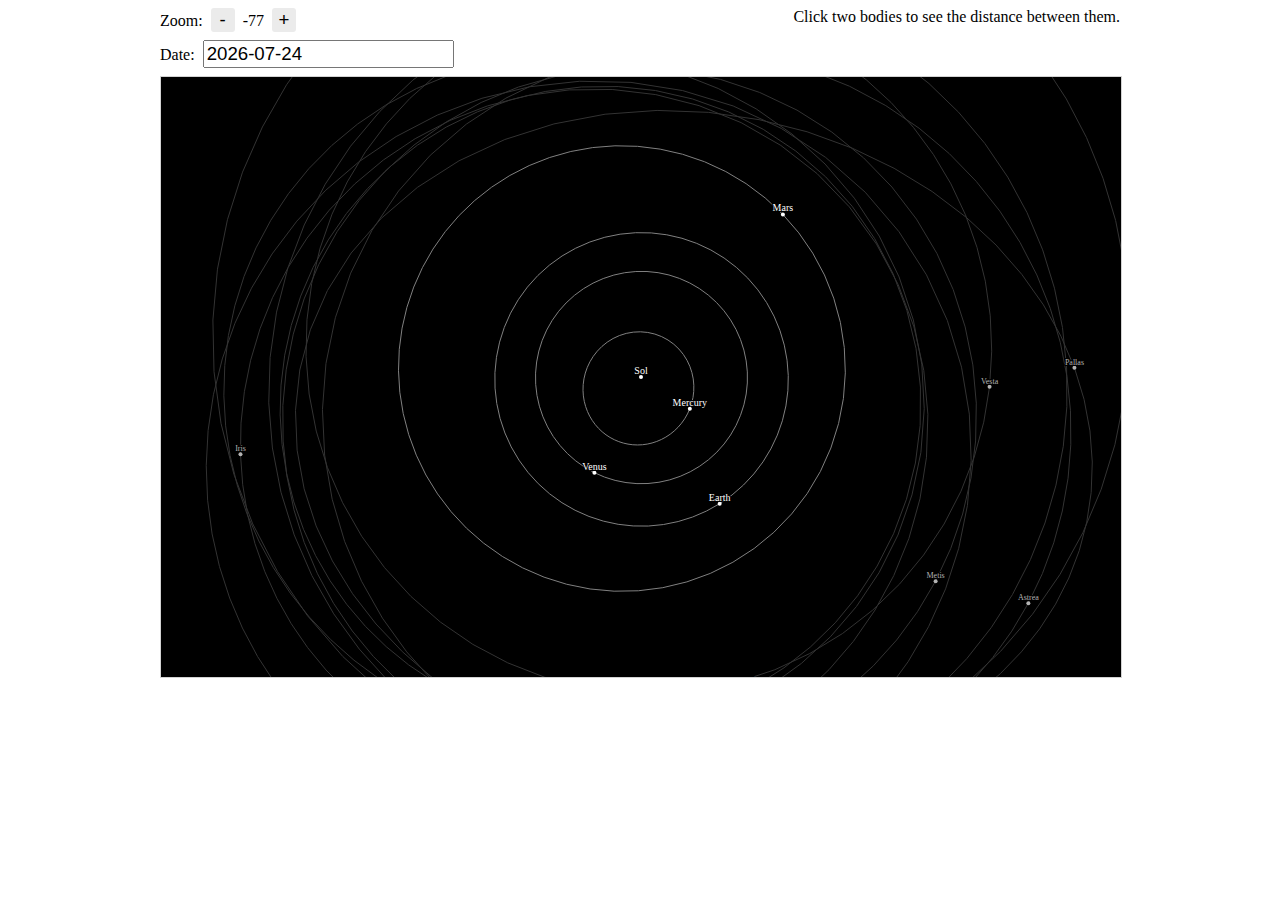
<file: index.html>
<!DOCTYPE html>
<title>Solar System</title>
<meta http-equiv="content-type" content="text/html; charset=UTF8">

<link rel=stylesheet href=resources/public/css/nav.css />

<body>
  <div id="app"></div>
  <script src=resources/public/js/main.js></script>
</body>
</file>
